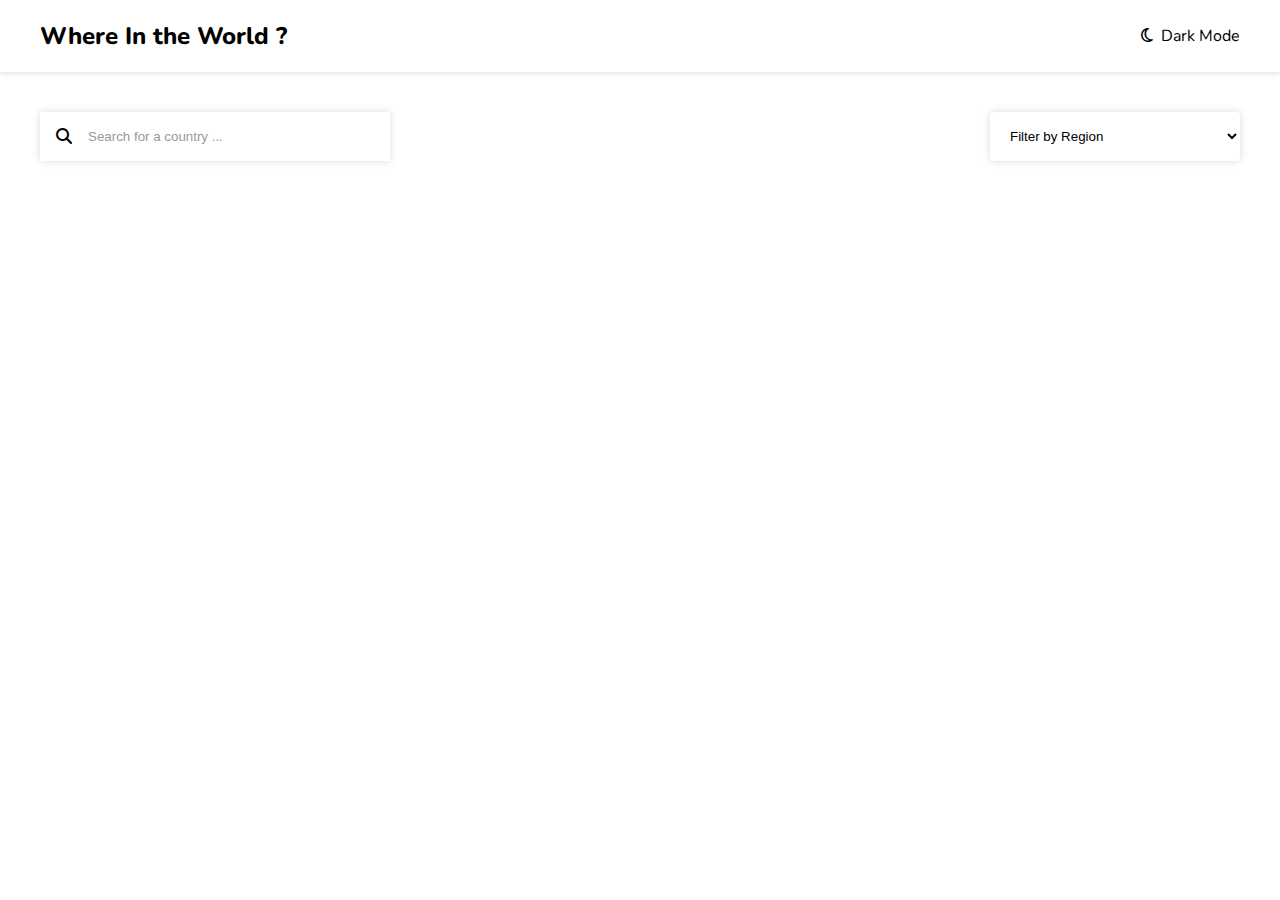
<file: index.html>
<!DOCTYPE html>
<html lang="en">
  <head>
    <meta charset="UTF-8" />
    <meta http-equiv="X-UA-Compatible" content="IE=edge" />
    <meta name="viewport" content="width=device-width, initial-scale=1.0" />
    <title>Get all the countries Details</title>
    <link rel="shortcut icon" href="#" />
    <link
      href="https://fonts.googleapis.com/css?family=Nunito:200,300,regular,600,800"
      rel="stylesheet"
    />
    <link
      rel="stylesheet"
      href="https://cdnjs.cloudflare.com/ajax/libs/font-awesome/6.4.0/css/all.min.css"
    />
    <link rel="stylesheet" href="style.css" />
    <script src="script.js" defer></script>
  </head>
  <body>
    <header class="header-container">
      <div class="header-content">
        <h2 class="title"><a href="#">Where In the World ?</a></h2>
        <p class="theme-changer">
          <i class="fa-regular fa-moon"></i>&nbsp;&nbsp;<span class="theme-text"
            >Dark Mode</span
          >
        </p>
      </div>
    </header>
    <main>
      <div class="search-filter-container">
        <div class="search-container">
          <i class="fa fa-magnifying-glass"></i>
          <input type="text" placeholder="Search for a country ..." />
        </div>
        <select class="filter-by-region">
          <option value="Filter-By-Region" hidden>Filter by Region</option>
          <option value="Africa">Africa</option>
          <option value="America">America</option>
          <option value="Asia">Asia</option>
          <option value="Europe">Europe</option>
          <option value="Oceania">Oceania</option>
        </select>
      </div>
      <div class="countries-container"></div>
    </main>
  </body>
</html>
</file>
<file: style.css>
* {
  box-sizing: border-box;
}

body {
  --background-color: white;
  --text-color: black;
  --elements-color: white;
  margin: 0;
  font-family: Nunito, sans-serif;
  background-color: var(--background-color);
  color: var(--text-color);
}
body.dark {
  --background-color: hsl(207, 26%, 17%);
  --text-color: white;
  --elements-color: hsl(209, 23%, 22%);
}
.title {
  font-weight: 800;
}
.header-container {
  box-shadow: 0 2px 4px 0px rgba(0, 0, 0, 0.1);
  padding-inline: 24px;
  background-color: var(--elements-color);
}
.header-content {
  display: flex;
  align-items: center;
  justify-content: space-between;
  max-width: 1200px;
  margin-inline: auto;
}
main {
  padding: 24px;
}
a {
  text-decoration-line: none;
  color: inherit;
}
.countries-container {
  max-width: 1200px;
  margin-inline: auto;
  margin-top: 16px;
  display: flex;
  gap: 64px;
  flex-wrap: wrap;
  justify-content: space-between;
}
.country-card {
  display: inline-block;
  width: 250px;
  border-radius: 4px;
  box-shadow: 0 0 8px 0px rgba(0, 0, 0, 0.2);
  overflow: hidden;
  padding-bottom: 24px;
  transition: all 0.2s ease-in-out;
  background-color: var(--elements-color);
}
.country-card:hover {
  transform: scale(1.02);
  box-shadow: 0 0 16px 0px rgba(0, 0, 0, 0.2);
}
.card-title {
  font-size: 24px;
  margin-block: 16px;
}
.card-text {
  padding-inline: 16px;
}
.card-text p {
  margin-block: 8px;
}
.country-card img {
  width: 100%;
}
.search-filter-container {
  max-width: 1200px;
  margin-inline: auto;
  margin-top: 16px;
  margin-bottom: 48px;
  display: flex;
  justify-content: space-between;
  gap: 24px;
}
.search-container {
  box-shadow: 0 0 8px 0px rgba(0, 0, 0, 0.15);
  max-width: 350px;
  width: 100%;
  border: 4px;
  padding-left: 16px;
  overflow: hidden;
  display: flex;
  align-items: center;
  background-color: var(--elements-color);
  color: var(--text-color);
}
.search-container input {
  border: none;
  outline: none;
  padding: 16px;
  flex-grow: 1;
  background-color: inherit;
  color: inherit;
}
.search-container input::placeholder {
  color: #999;
  width: 100%;
}
.filter-by-region {
  width: 250px;
  padding: 16px;
  border: none;
  outline: none;
  box-shadow: 0 0 8px 0px rgba(0, 0, 0, 0.15);
  border-radius: 4px;
  background-color: var(--elements-color);
  color: var(--text-color);
}
.theme-changer {
  cursor: pointer;
}
@media (max-width: 768px) {
  .countries-container {
    justify-content: center;
  }
  .header-content .title {
    font-size: 15px;
  }
  .header-container p {
    font-size: 12px;
  }
  .search-filter-container {
    flex-direction: column;
  }
}
</file>
